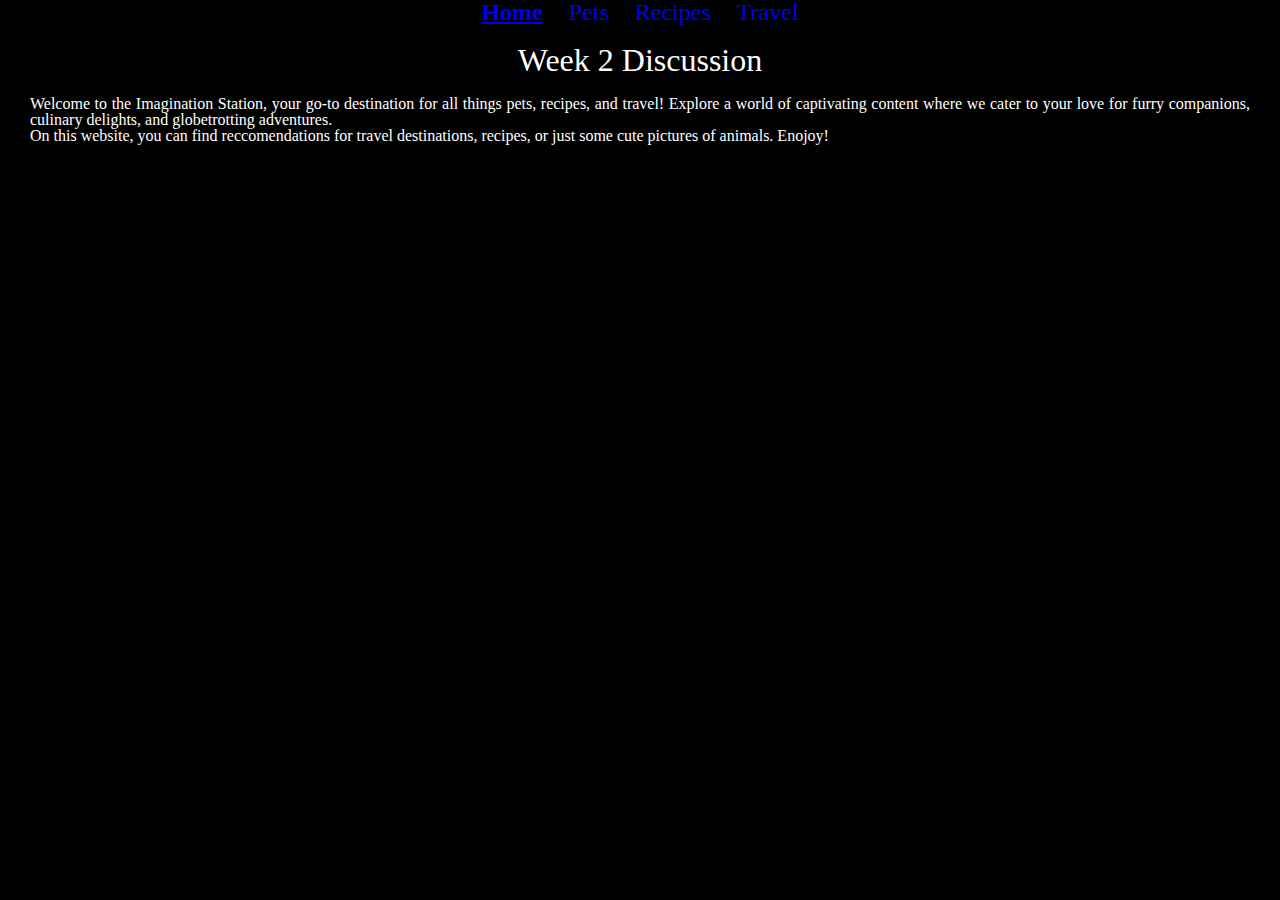
<file: index.html>
<!DOCTYPE html>
<html lang="en">
<head>
    <meta charset="UTF-8">
    <meta name="viewport" content="width=device-width, initial-scale=1.0">
    <title>Pets</title>
    <link rel="stylesheet" type="text/css" href="css/html5reset.css">
    <link rel="stylesheet" type="text/css" href="css/style.css">
</head>
<body>
    <header>
        <a href="#main" class="skip">Skip to main content</a>
        <nav>
            <ul>
                <li><a href = "index.html" class="current">Home</a></li>
                <li><a href = "pets.html">Pets</a></li>
                <li><a href = "recipes.html">Recipes</a></li>
                <li><a href = "travel.html">Travel</a></li>
            </ul>
        </nav>
        <h1>Week 2 Discussion</h1>
</header>
<main id="main">
        <div>
            <p>Welcome to the Imagination Station, your go-to destination for all things pets, recipes, and travel! Explore a world of captivating content where we cater to your love for furry companions, culinary delights, and globetrotting adventures. </p>

        </div>

        <div>
        <p>On this website, you can find reccomendations for travel destinations, recipes, or just some cute pictures of animals. Enojoy!</p></div>
                
                <!-- Jackie Wolf -->
        
            <div></div>
            <div></div>
            <div></div>
            <div></div>
    </main>
    
</body>
</html>
</file>
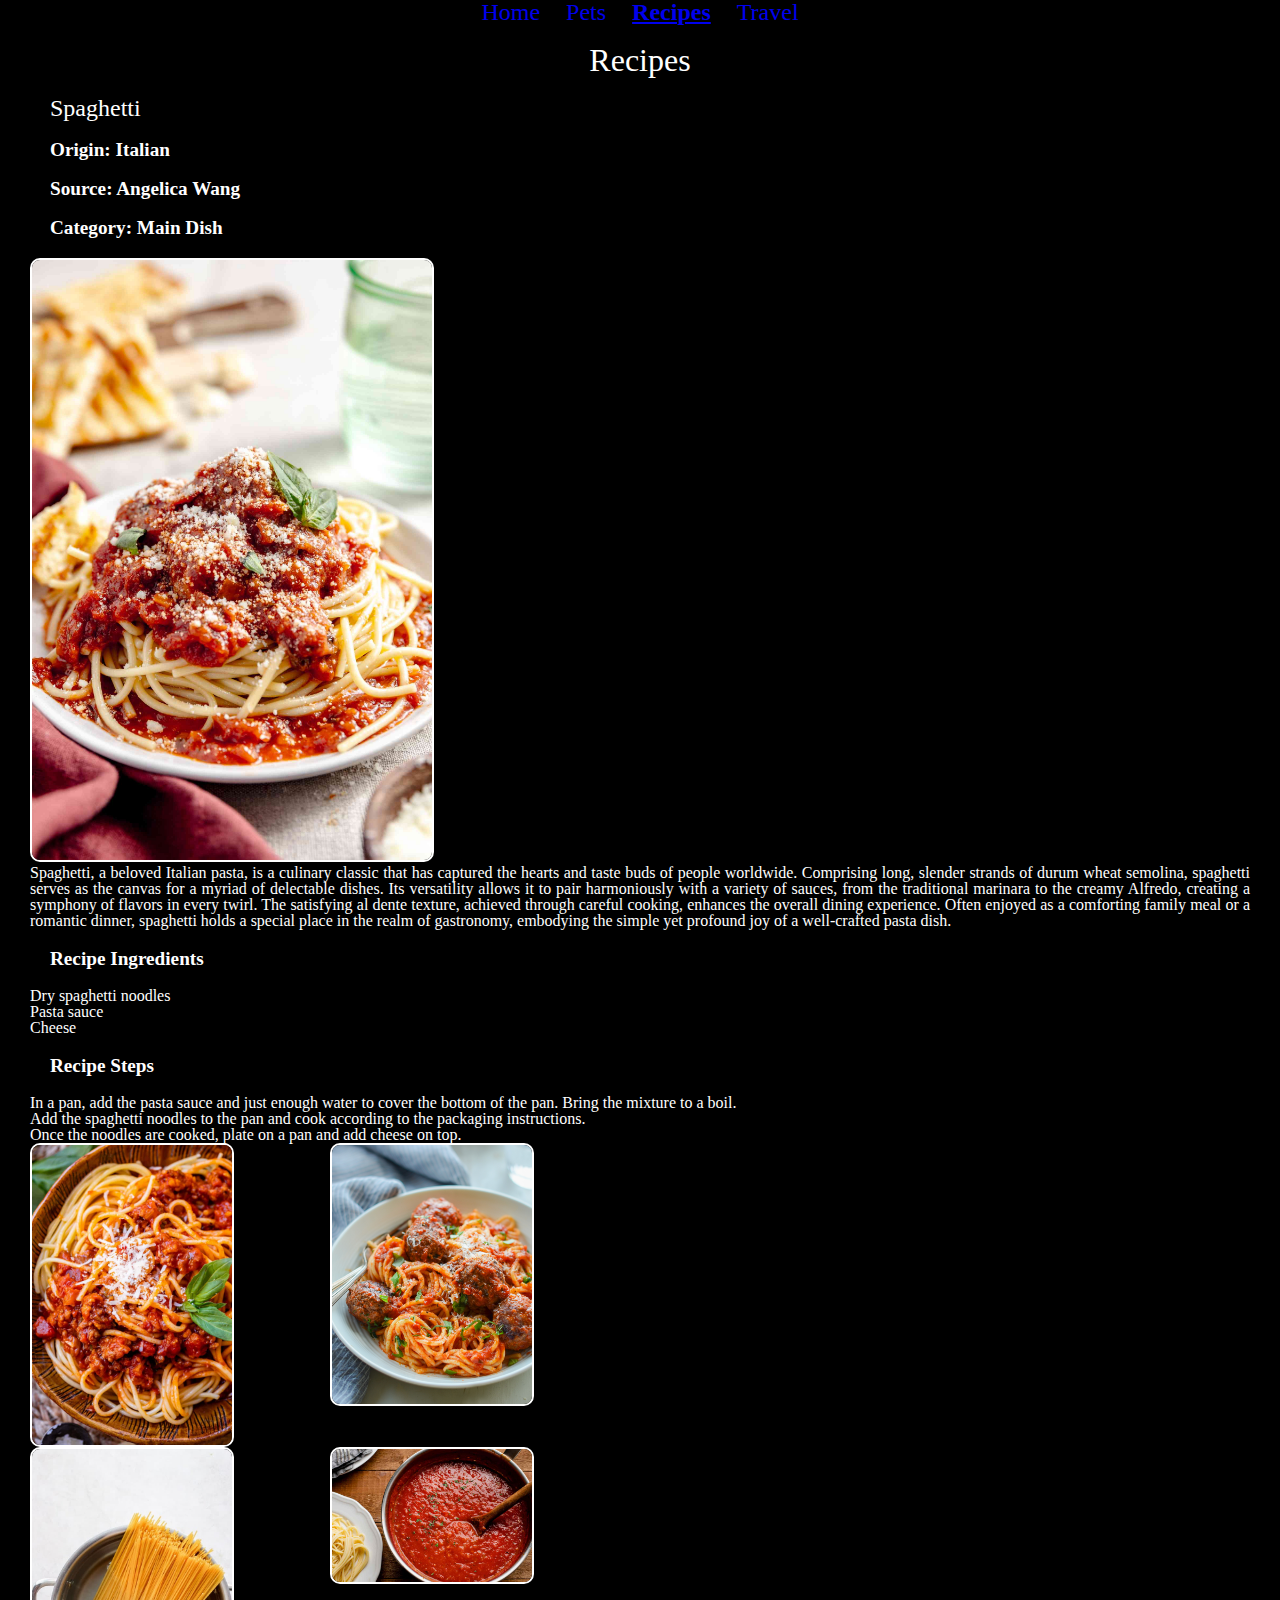
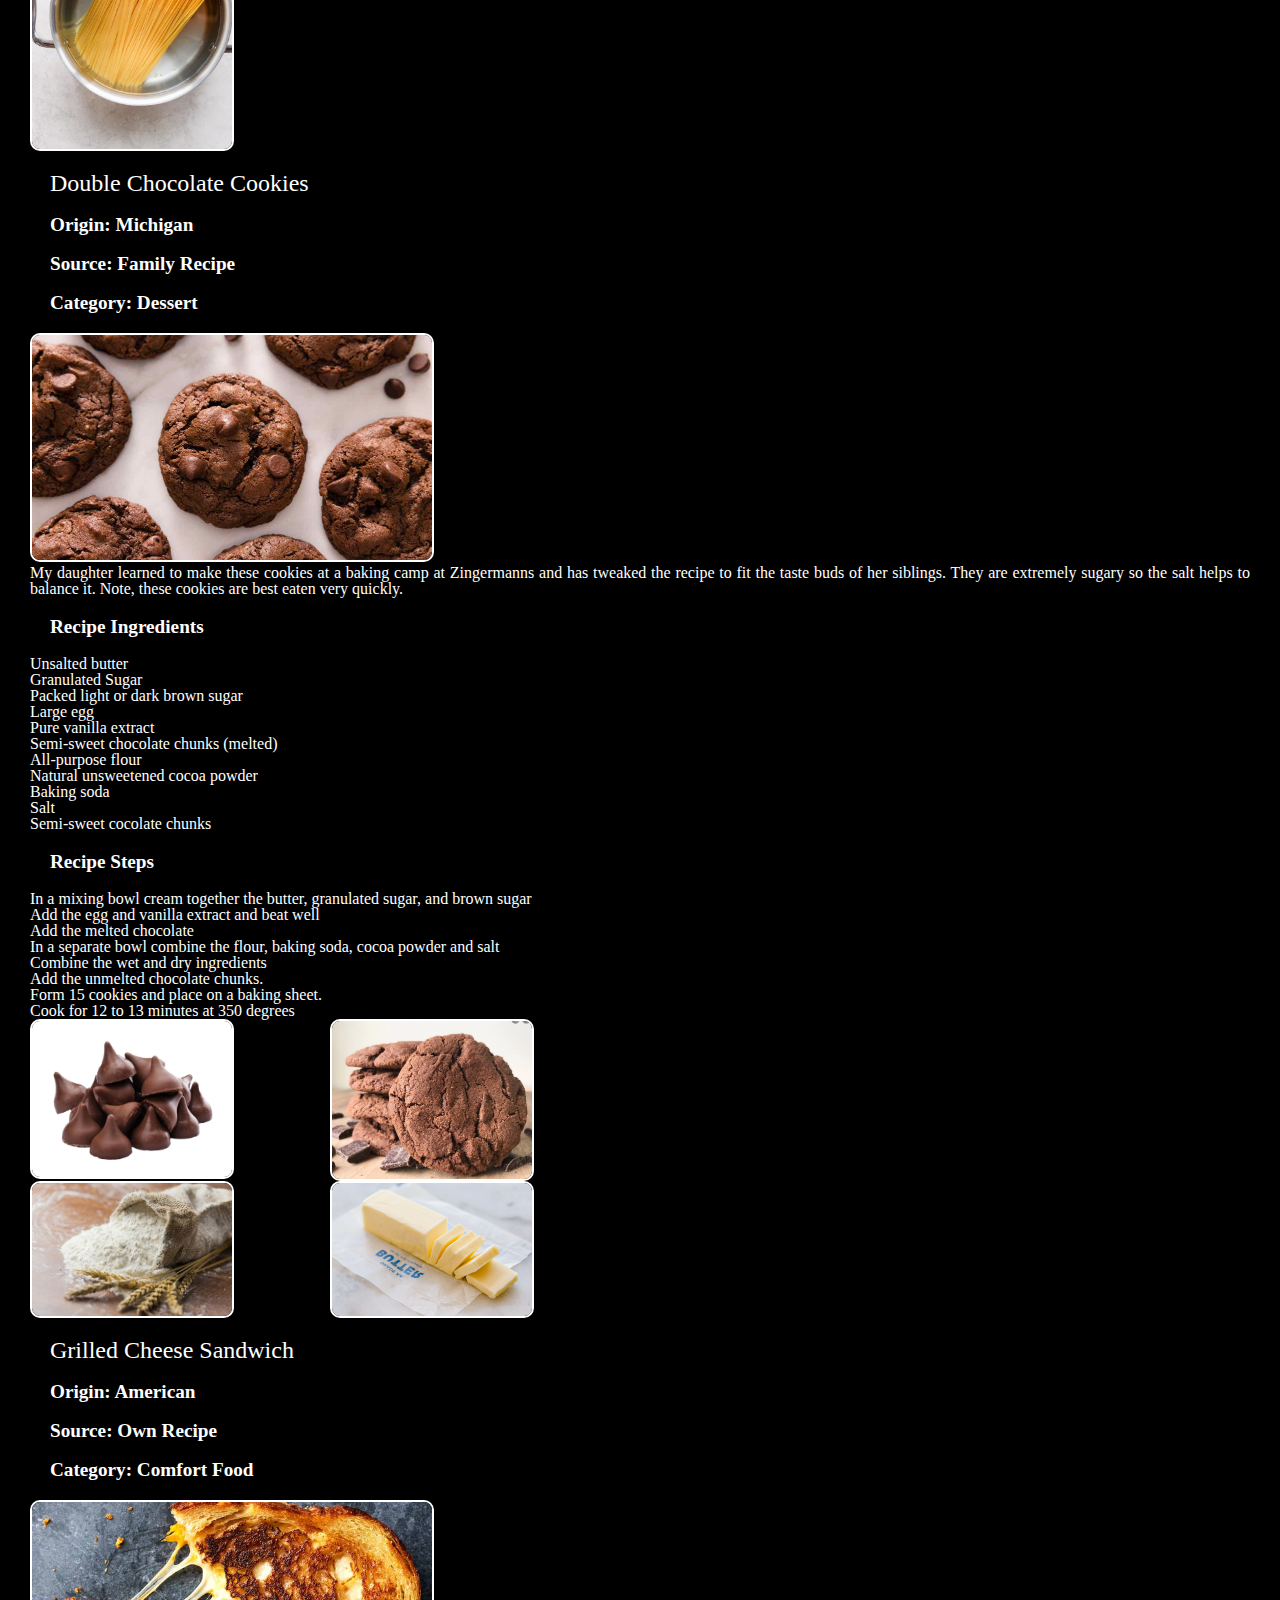
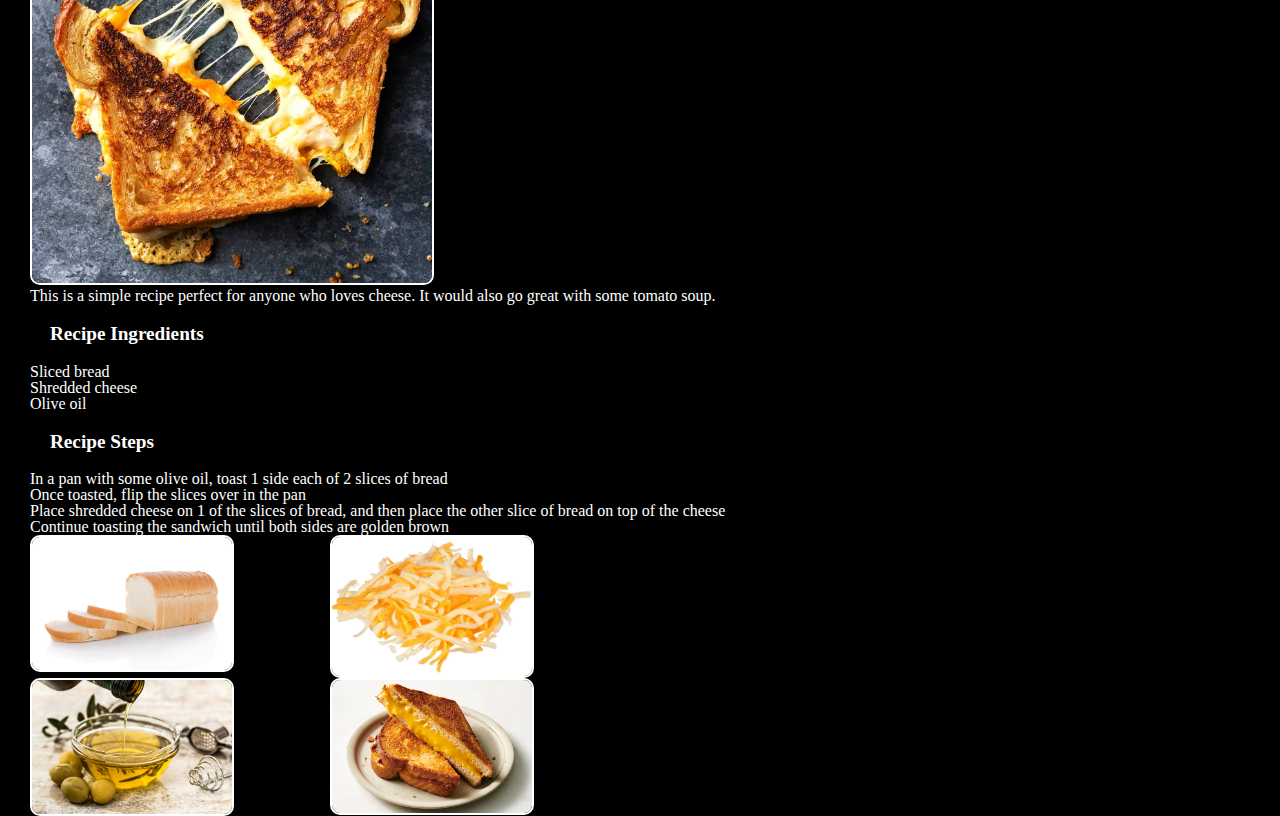
<file: recipes.html>
<!DOCTYPE html>
<html lang="en">
<head>
    <meta charset="UTF-8">
    <meta name="viewport" content="width=device-width, initial-scale=1.0">
    <title>Document</title>
    <link rel="stylesheet" type="text/css" href="css/html5reset.css">
    <link rel="stylesheet" type="text/css" href="css/style.css">
</head>
<body>
    <header>
        <a href="#main" class="skip">Skip to main content</a>
        <nav>
            <ul>
                <li><a href = "index.html">Home</a></li>
                <li><a href = "pets.html">Pets</a></li>
                <li><a href = "recipes.html" class="current" >Recipes</a></li>
                <li><a href = "travel.html">Travel</a></li>
            </ul>
        </nav>
    <h1>Recipes</h1>
</header>
<main id="main">
    <div>
        <h2>Spaghetti</h2>
        <h3>Origin: Italian</h3>
        <h3>Source: Angelica Wang</h3>
        <h3>Category: Main Dish</h3>
        <img src="images/spaghetti.jpg" width = "400" alt="Spaghetti">
        <p>Spaghetti, a beloved Italian pasta, is a culinary classic that has captured the hearts and taste buds of people worldwide. Comprising long, slender strands of durum wheat semolina, spaghetti serves as the canvas for a myriad of delectable dishes. Its versatility allows it to pair harmoniously with a variety of sauces, from the traditional marinara to the creamy Alfredo, creating a symphony of flavors in every twirl. The satisfying al dente texture, achieved through careful cooking, enhances the overall dining experience. Often enjoyed as a comforting family meal or a romantic dinner, spaghetti holds a special place in the realm of gastronomy, embodying the simple yet profound joy of a well-crafted pasta dish.</p>
        <h3>Recipe Ingredients</h3>
        <ul>
            <li>Dry spaghetti noodles</li>
            <li>Pasta sauce</li>
            <li>Cheese</li>
        </ul>
        <h3>Recipe Steps</h3>
        <ul>
            <li>In a pan, add the pasta sauce and just enough water to cover the bottom of the pan. Bring the mixture to a boil.</li>
            <li>Add the spaghetti noodles to the pan and cook according to the packaging instructions.</li>
            <li>Once the noodles are cooked, plate on a pan and add cheese on top.</li>
        </ul>
        <div class="grid-discussion">
        <img src="images/Spaghetti-meat.jpeg" width = "200" alt="Spaghetti and meat sauce">
        <img src="images/Spaghetti-and-Meatballs.jpg" width = "200" alt="Spaghetti and meatballs">
        <img src="images/spaghetti_dry.jpeg" width = "200" alt="Dry Spaghetti">
        <img src="images/spaghetti_pasta.jpeg" width = "200" alt="Plain spaghetti">
        </div>
    </div>
    <div>
        <h2>Double Chocolate Cookies</h2>
        <h3>Origin: Michigan</h3>
        <h3>Source: Family Recipe</h3>
        <h3>Category: Dessert</h3>
        <img src="images/Double-Chocolate-Chip-Cookies.jpg" width = "400" alt="Spaghetti">
        <p>My daughter learned to make these cookies at a baking camp at Zingermanns and has tweaked the recipe to fit the taste buds of her siblings.  They are extremely sugary so the salt helps to balance it.  Note, these cookies are best eaten very quickly.
        </p>
        <h3>Recipe Ingredients</h3>
        <ul>
            <li>Unsalted butter</li>
            <li>Granulated Sugar</li>
            <li>Packed light or dark brown sugar</li>
            <li>Large egg</li>
            <li>Pure vanilla extract</li>
            <li>Semi-sweet chocolate chunks (melted)</li>
            <li>All-purpose flour</li>
            <li>Natural unsweetened cocoa powder</li>
            <li>Baking soda</li>
            <li>Salt</li>
            <li>Semi-sweet cocolate chunks</li>
        </ul>
        <h3>Recipe Steps</h3>
        <ul>
            <li>In a mixing bowl cream together the butter, granulated sugar, and brown sugar</li>
            <li>Add the egg and vanilla extract and beat well</li>
            <li>Add the melted chocolate</li>
            <li>In a separate bowl combine the flour, baking soda, cocoa powder and salt</li>
            <li>Combine the wet and dry ingredients</li>
            <li>Add the unmelted chocolate chunks.</li>
            <li>Form 15 cookies and place on a baking sheet.</li>
            <li>Cook for 12 to 13 minutes at 350 degrees</li>
        </ul>
        <div class="grid-discussion">
        <img src="images/double_chocolate_chips.png" width = "200" alt="Chocolate chips">
        <img src="images/double_chocolate_cookies.png" width = "200" alt="Double Chocolate chips cookies">
        <img src="images/all-purpose_flour.jpeg" width = "200" alt="All-purpose flour">
        <img src="images/choco_butter.jpeg" width = "200" alt="Unsalted Butter">
        </div>
        </div>
        <div>
            <h2>Grilled Cheese Sandwich</h2>
            <h3>Origin: American</h3>
            <h3>Source: Own Recipe</h3>
            <h3>Category: Comfort Food</h3>
            <img src="images/grilled-cheese.jpg" width = "400" alt="Grilled cheese">
            <p>This is a simple recipe perfect for anyone who loves cheese. It would also go great with some tomato soup.
            </p>
            <h3>Recipe Ingredients</h3>
            <ul>
                <li>Sliced bread</li>
                <li>Shredded cheese</li>
                <li>Olive oil</li>
            </ul>
            <h3>Recipe Steps</h3>
            <ul>
                <li>In a pan with some olive oil, toast 1 side each of 2 slices of bread</li>
                <li>Once toasted, flip the slices over in the pan</li>
                <li>Place shredded cheese on 1 of the slices of bread, and then place the other slice of bread on top of the cheese</li>
                <li>Continue toasting the sandwich until both sides are golden brown
                </li>
            </ul>
            <div class="grid-discussion">
            <img src="images/sliced_bread.webp" width = "200" alt="sliced bread">
            <img src="images/shredded_cheese.webp" width = "200" alt="shredded cheese">
            <img src="images/olive_oil.webp" width = "200" alt="All-purpose flour">
            <img src="images/grilled_cheese_plated.jpeg" width = "200" alt="Unsalted Butter">
            </div>
        </div>
    </main>
</body>
</html>
</file>
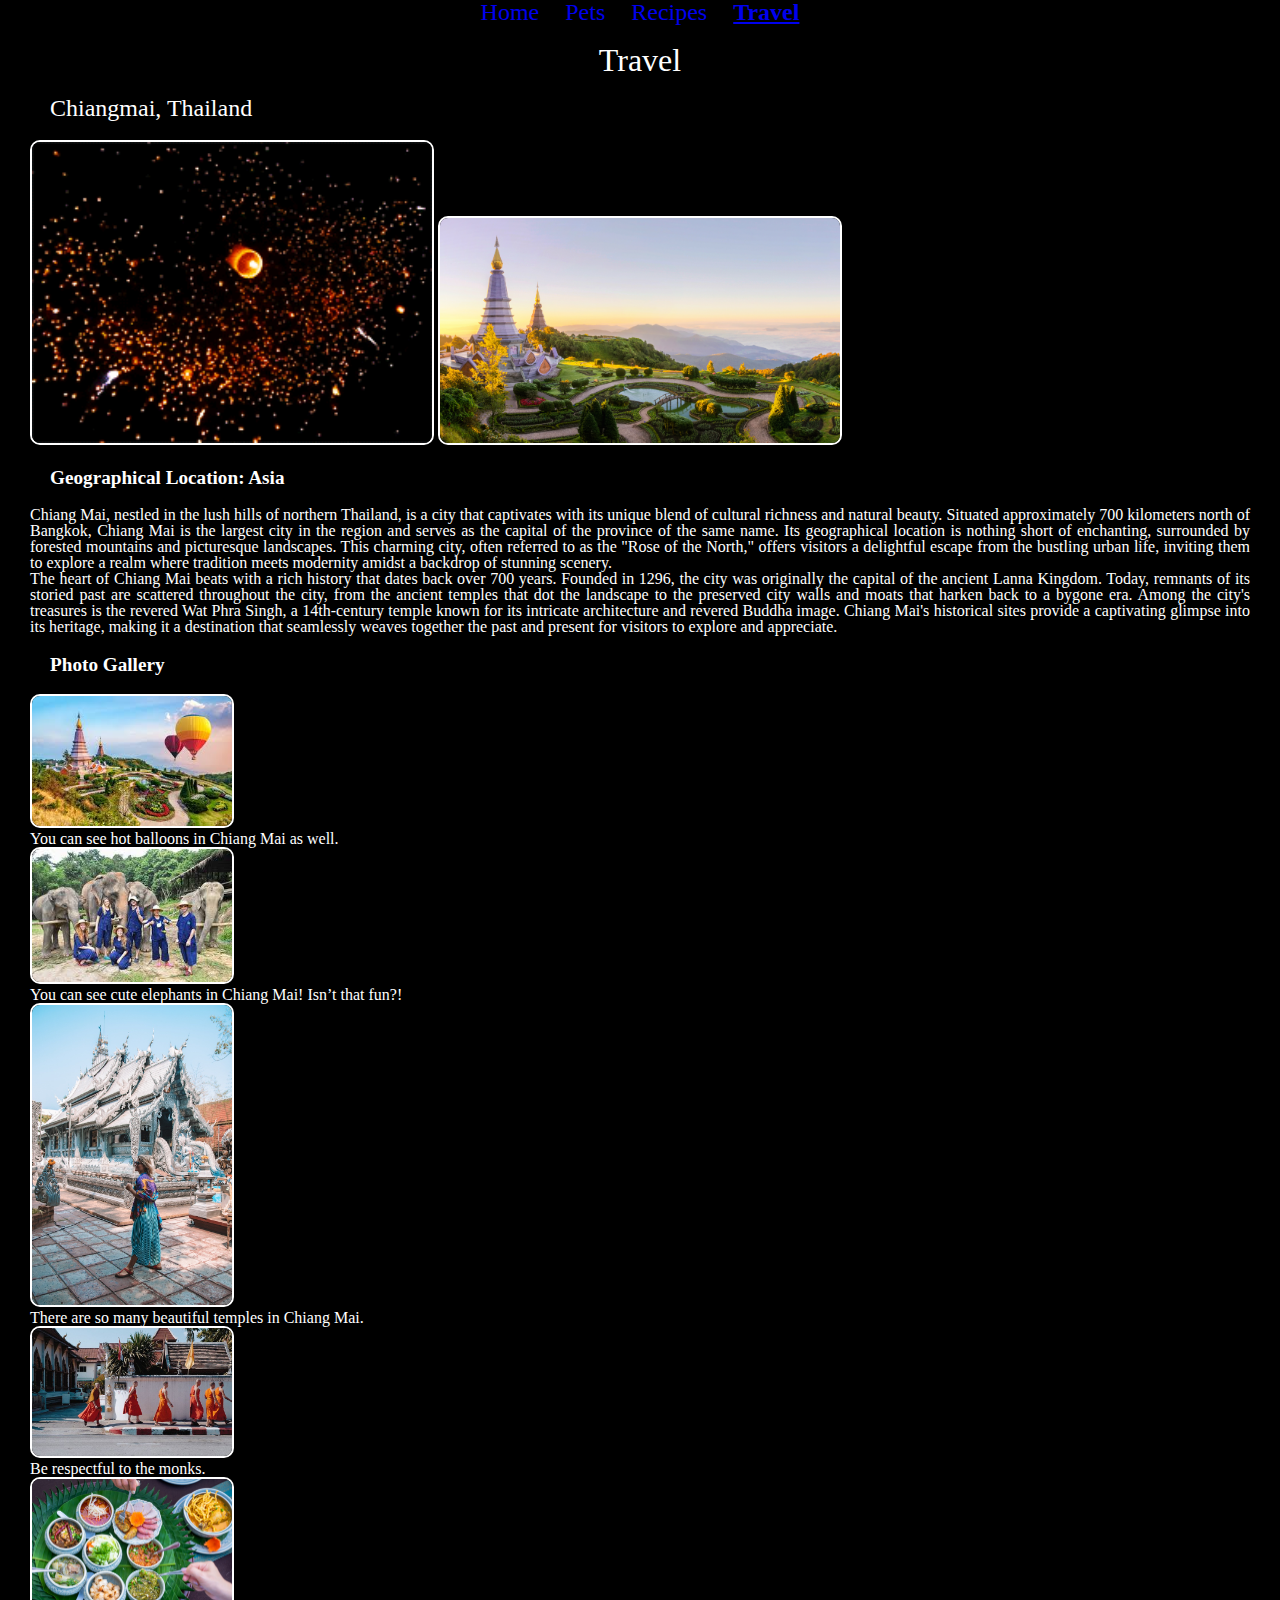
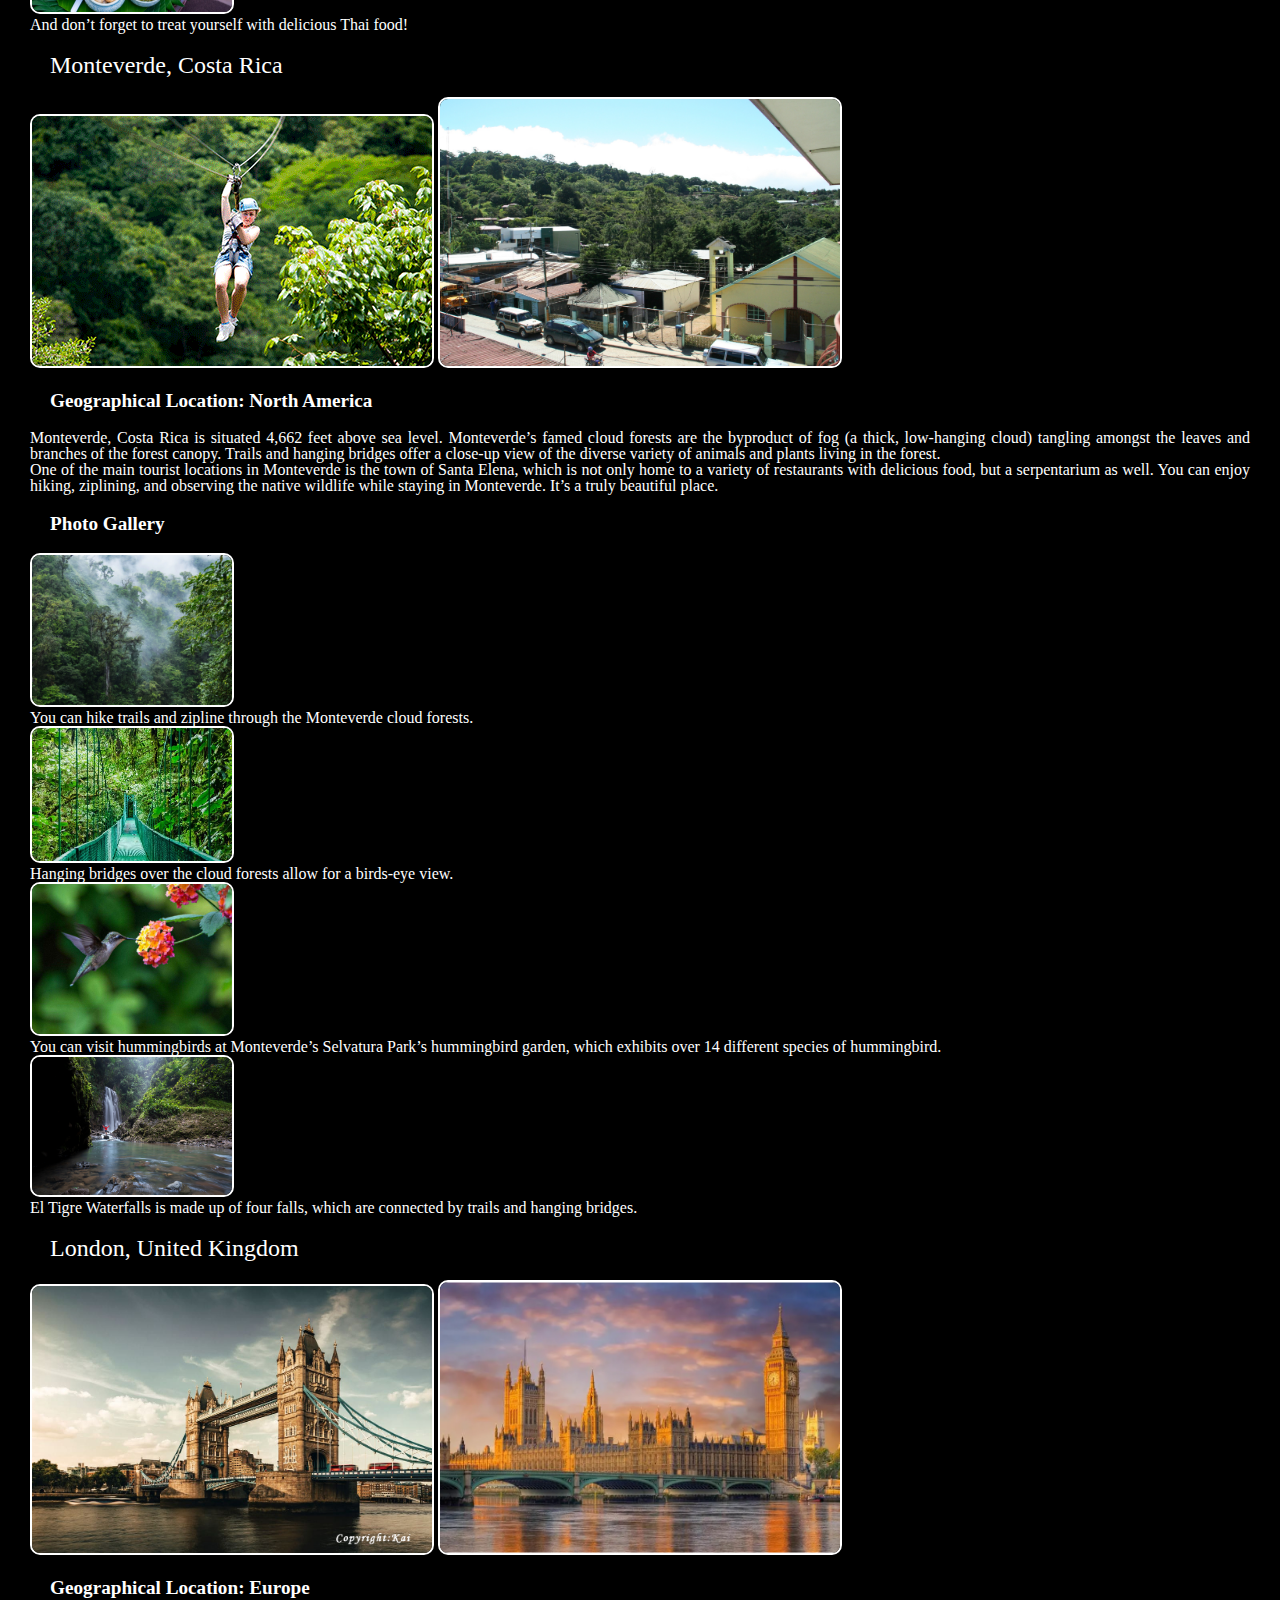
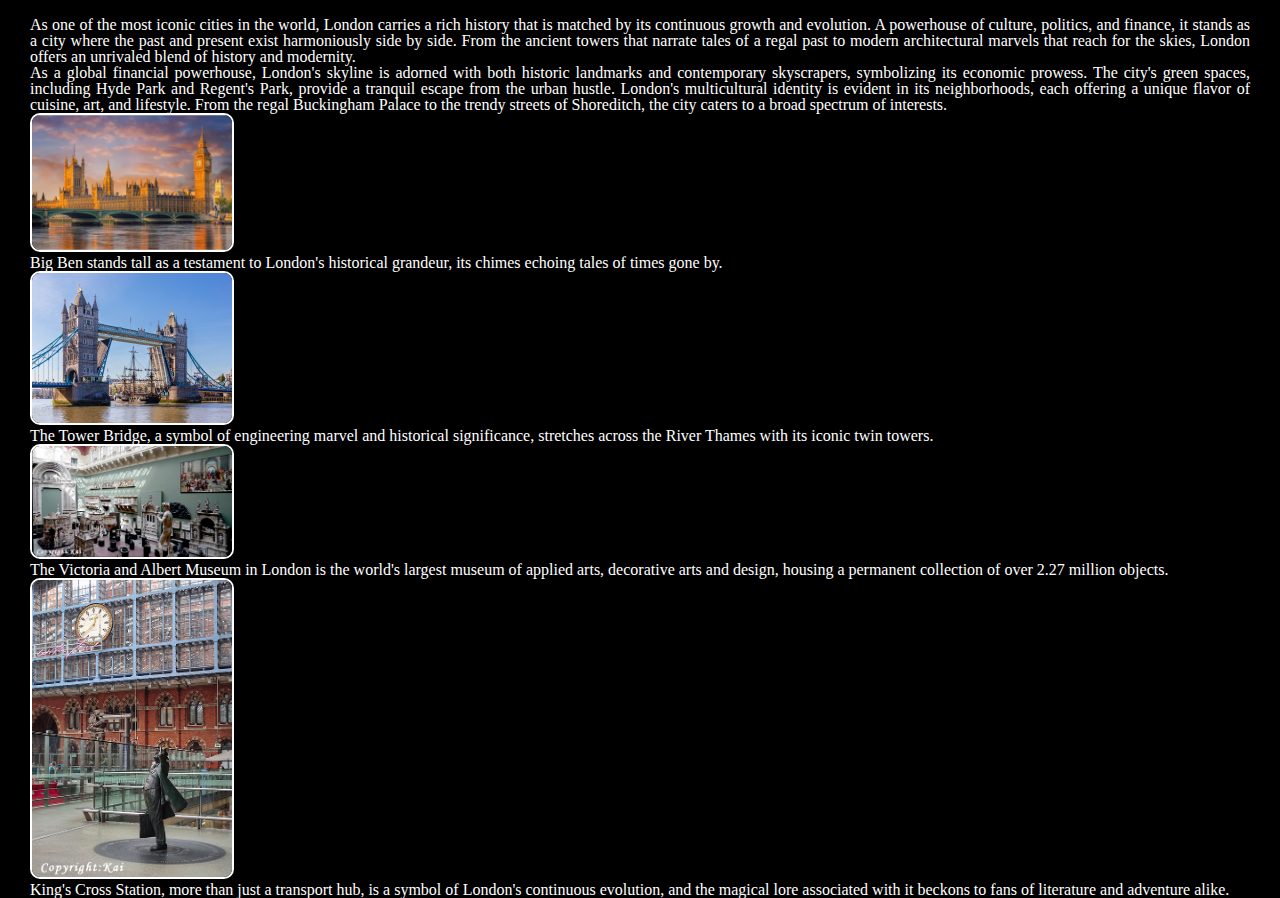
<file: travel.html>
<!DOCTYPE html>
<html lang="en">
<head>
    <meta charset="UTF-8">
    <meta name="viewport" content="width=device-width, initial-scale=1.0">
    <title>Document</title>
    <link rel="stylesheet" type="text/css" href="css/html5reset.css">
    <link rel="stylesheet" type="text/css" href="css/style.css">
</head>
<body>
    <header>
        <a href="#main" class="skip">Skip to main content</a>
        <nav>
            <ul>
                <li><a href = "index.html">Home</a></li>
                <li><a href = "pets.html">Pets</a></li>
                <li><a href = "recipes.html">Recipes</a></li>
                <li><a href = "travel.html" class="current">Travel</a></li>
            </ul>
        </nav>
    <h1>Travel</h1>   
    </header> 
    <main id="main">
        <div>
            <h2>Chiangmai, Thailand</h2>
            <div class="animated-element">
            <img src="images/chiangmaigif.gif" width = "400" alt="Chiang Mai lanterns floating">
            <img src="images/chiangmai.jpeg" width = "400" alt="Aerial view of Chiang Mai">
            </div>
            <h3>Geographical Location: Asia</h3>
            <p>Chiang Mai, nestled in the lush hills of northern Thailand, is a city that captivates with its unique blend of cultural richness and natural beauty. Situated approximately 700 kilometers north of Bangkok, Chiang Mai is the largest city in the region and serves as the capital of the province of the same name. Its geographical location is nothing short of enchanting, surrounded by forested mountains and picturesque landscapes. This charming city, often referred to as the "Rose of the North," offers visitors a delightful escape from the bustling urban life, inviting them to explore a realm where tradition meets modernity amidst a backdrop of stunning scenery.
            </p> 
            <P>The heart of Chiang Mai beats with a rich history that dates back over 700 years. Founded in 1296, the city was originally the capital of the ancient Lanna Kingdom. Today, remnants of its storied past are scattered throughout the city, from the ancient temples that dot the landscape to the preserved city walls and moats that harken back to a bygone era. Among the city's treasures is the revered Wat Phra Singh, a 14th-century temple known for its intricate architecture and revered Buddha image. Chiang Mai's historical sites provide a captivating glimpse into its heritage, making it a destination that seamlessly weaves together the past and present for visitors to explore and appreciate.
            </P>
            <h3>Photo Gallery</h3>
            <img src="images/chiangmai1.jpeg" width ="200" alt = "colorful hot balloons in the heart of Chiang Mai">
            <p>You can see hot balloons in Chiang Mai as well. 
            </p>
            <img src="images/chiangmai2.jpeg"  width ="200" alt="several elephants and smiley volunteers in the forest">
            <p>You can see cute elephants in Chiang Mai! Isn’t that fun?!
            </p>
            <img src="images/chiangmai3.jpeg"  width ="200" alt="ancient temple of Chiang Mai">
            <p>There are so many beautiful temples in Chiang Mai.            
            </p>
            <img src="images/chiangmai4.jpeg"  width ="200" alt="several monks walk by the street">
            <p>Be respectful to the monks.</p>
            <img src="images/chiangmai5.jpeg"  width ="200" alt="several delicious dishes from Chiang Mai">
            <p>And don’t forget to treat yourself with delicious Thai food!
            </p>
        </div>
        <div>
            <h2>Monteverde, Costa Rica</h2>
            <div class="animated-element">
            <img src="images/Monteverde.gif" width = "400" alt="Gif of locations in Monteverde">
            <img src="images/Monteverde_skyline.jpeg" width = "400" alt="Skyline of Monteverde">
            </div>

            <h3>Geographical Location: North America</h3>
            <p>Monteverde, Costa Rica is situated 4,662 feet above sea level. Monteverde’s famed cloud forests are the byproduct of fog (a thick, low-hanging cloud) tangling amongst the leaves and branches of the forest canopy. Trails and hanging bridges offer a close-up view of the diverse variety of animals and plants living in the forest.
            </p> 
            <p>One of the main tourist locations in Monteverde is the town of Santa Elena, which is not only home to a variety of restaurants with delicious food, but a serpentarium as well. You can enjoy hiking, ziplining, and observing the native wildlife while staying in Monteverde. It’s a truly beautiful place. </p>
            <h3>Photo Gallery</h3>
            <img src="images/Monteverde_cloud_forest.jpeg" width ="200" alt = "Clouds rolling through a line of trees.">
            <p>You can hike trails and zipline through the Monteverde cloud forests.
            </p>
            <img src="images/Monteverde_hanging_bridges.jpeg"  width ="200" alt="An image of a bridge hanging above the cloud forest canopy in Monteverde.">
            <p>Hanging bridges over the cloud forests allow for a birds-eye view.
            </p>
            <img src="images/Monteverde_hummingbirds.jpeg"  width ="200" alt="A hummingbird with green feathers drinking from a pink and orange flower.">
            <p>You can visit hummingbirds at Monteverde’s Selvatura Park’s hummingbird garden, which exhibits over 14 different species of hummingbird.            
            </p>
            <img src="images/Monteverde_el_tigre_waterfalls.jpeg"  width ="200" alt="A person in red standing in front of one of El Tigre’s four waterfalls.">
            <p>El Tigre Waterfalls is made up of four falls, which are connected by trails and hanging bridges. </p>
        </div>
        <div>
            <h2>London, United Kingdom</h2>
            <div class="animated-element">
            <img src="images/London_City_View.jpg" width = "400" alt="City view of London">
            <img src="images/London_Big_Ben.jpg" width = "400" alt="Pic of Big Ben">
            </div>

            <h3>Geographical Location: Europe</h3>
            <p>As one of the most iconic cities in the world, London carries a rich history that is matched by its continuous growth and evolution. A powerhouse of culture, politics, and finance, it stands as a city where the past and present exist harmoniously side by side. From the ancient towers that narrate tales of a regal past to modern architectural marvels that reach for the skies, London offers an unrivaled blend of history and modernity.
            </p> 
            <p>As a global financial powerhouse, London's skyline is adorned with both historic landmarks and contemporary skyscrapers, symbolizing its economic prowess. The city's green spaces, including Hyde Park and Regent's Park, provide a tranquil escape from the urban hustle. London's multicultural identity is evident in its neighborhoods, each offering a unique flavor of cuisine, art, and lifestyle. From the regal Buckingham Palace to the trendy streets of Shoreditch, the city caters to a broad spectrum of interests.
            </p>
            <img src="images/London_Big_Ben.jpg" width ="200" alt = "Big Ben over the River Thames">
            <p>Big Ben stands tall as a testament to London's historical grandeur, its chimes echoing tales of times gone by.
            </p>
            <img src="images/LondonTowerBridge.jpeg"  width ="200" alt="London Tower Bridge">
            <p>The Tower Bridge, a symbol of engineering marvel and historical significance, stretches across the River Thames with its iconic twin towers.
            </p>
            <img src="images/London_Victoria_Albert_Museum.jpg"  width ="200" alt="Victoria Albert Museum">
            <p>The Victoria and Albert Museum in London is the world's largest museum of applied arts, decorative arts and design, housing a permanent collection of over 2.27 million objects.            
            </p>
            <img src="images/London_Station.jpg"  width ="200" alt="London Cross Station">
            <p>King's Cross Station, more than just a transport hub, is a symbol of London's continuous evolution, and the magical lore associated with it beckons to fans of literature and adventure alike. </p>
        </div>
    </main>
</body>
</html>
</file>
<file: css/style.css>
body {
    background-color: black;
    text-align: justify;
    color:white;
    margin-left: 30px;
    margin-right: 30px
}
.skip {
    position: absolute;
    top: -40px;
    left: 0;
    background-color: #fff;
    padding: 5px;
    border: 1px solid #000;
    z-index: 1000;
  }
  
  .skip:focus {
    top: 0;
  }
nav {
    text-align: center;
    color: white;
    font-size: x-large;
}
nav ul {
    list-style-type: none;
    padding: 0;
    margin: 0;
  }
  
  nav ul li {
    display: inline;
  }
  
  nav ul li a {
    text-decoration: none;
    padding: 5px 10px;
  }
  
  nav ul li a.current {
    font-weight: bold;
    text-decoration: underline;
  }
  img {
    border: 2px solid white;
    border-radius: 10px;
  }
  video {
    border: 2px solid white;
    border-radius: 10px;
  }
h1 {
    font-size: xx-large;
    text-align: center;
    margin: 20px;
}
h2 {
    font-size: x-large;
    margin: 20px 20px 20px 20px;
}
h3 {
    font-size: larger;
    font-weight: bold;
    margin: 20px;
}
.grid-discussion {
    display: grid;
    grid-template-columns: 300px 300px;
    margin: auto;
    width: 100%;
    height: 100%;
    padding: 0;
}

@keyframes example-animation {

  }
  
  .animated-element {
    animation: example-animation 1s infinite;
  }
  
  @media (prefers-reduced-motion: reduce) {
    .animated-element {
      animation: none !important;
    }
  }
</file>
